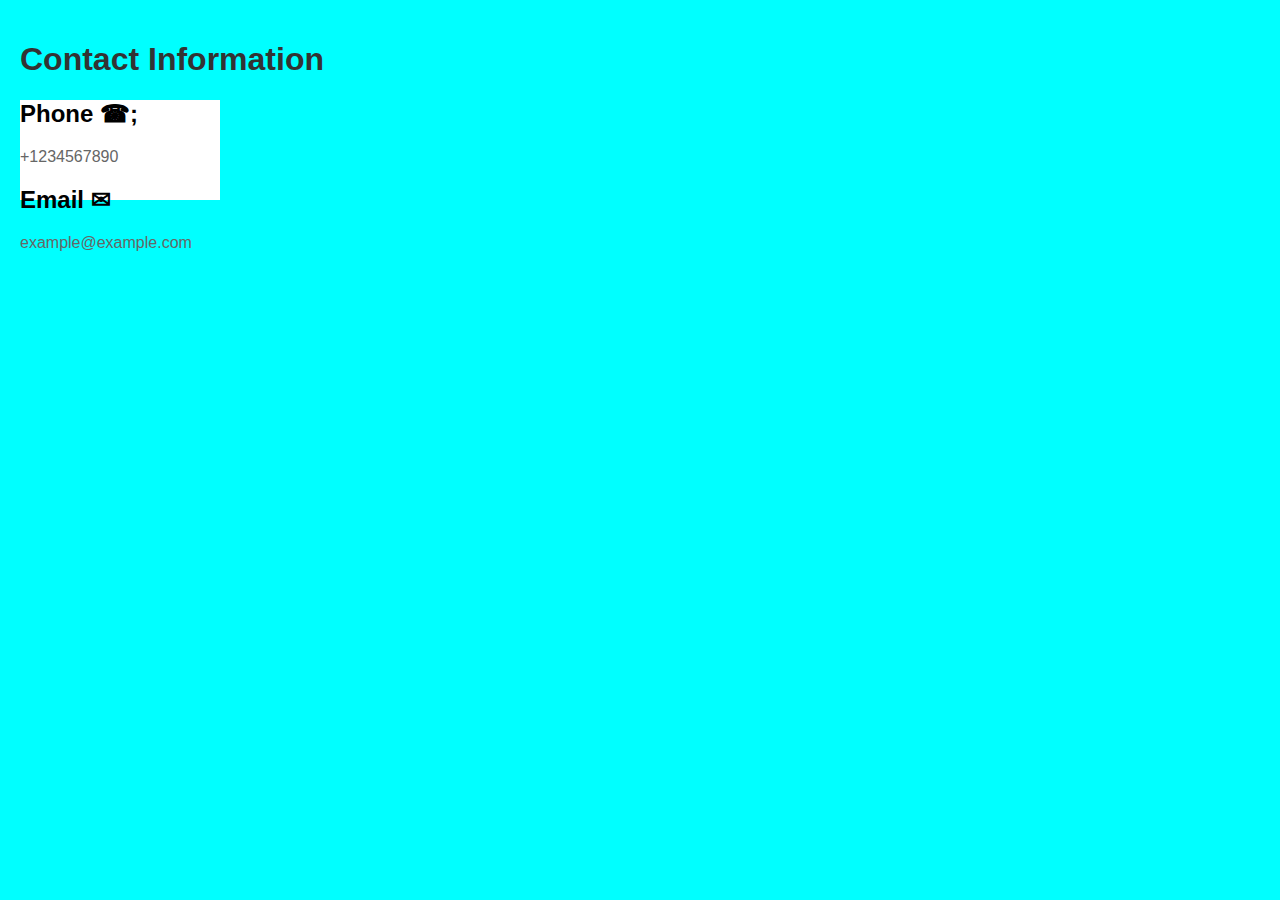
<file: docs/Testing.html>
<!DOCTYPE html>
<html lang="en">

<head>
    <meta charset="UTF-8">
    <meta name="viewport" content="width=device-width, initial-scale=1.0">
    <title>Contact Information</title>
    <style>
        body {
            font-family: Arial, sans-serif;
            margin: 0;
            padding: 20px;
            background-color: aqua;
        }

        h1 {
            color: #333;
        }

        .contact-info {
            margin-top: 20px;
        }

        .contact-info h2 {
            margin-top: 0;
        }

        .contact-info p {
            margin: 10px 0;
            color: #666;
        }
    </style>
</head>

<body>
    
    <h1>Contact Information</h1>
    <div style="width: 200px; height: 100px; background-color: white;">
        <div class="contact-info">
            <h2>Phone &#9742;;</h2>
            <p>+1234567890</p>
        </div>
        <div class="contact-info">
            <h2>Email &#x2709;</h2>
            <p>example@example.com</p>
        </div>
    </div>
</body>

</html>
</file>
